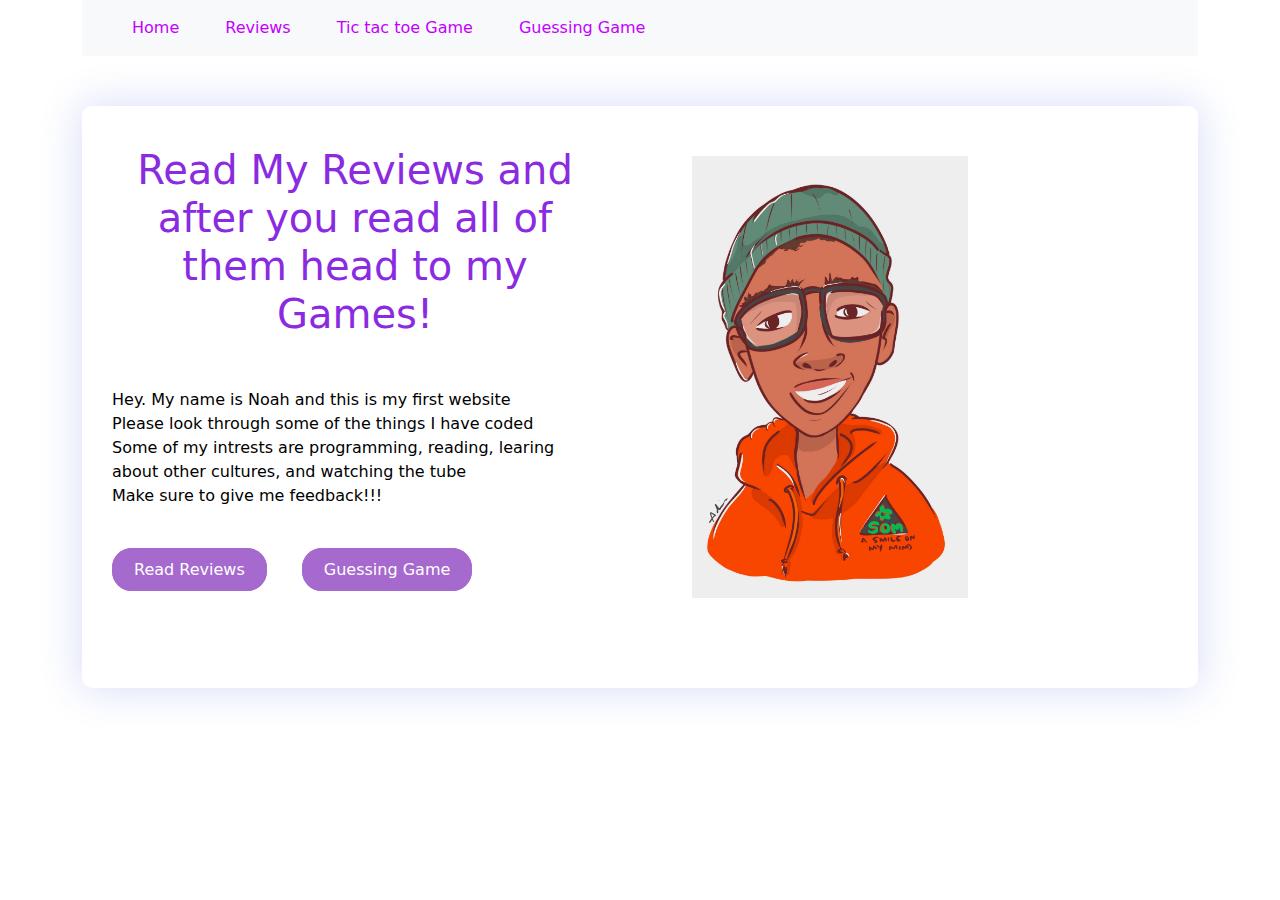
<file: Bootstrap/index.html>
<!DOCTYPE html>
<html lang="en">
<head>
    <meta charset="UTF-8">
    <meta http-equiv="X-UA-Compatible" content="IE=edge">
    <meta name="viewport" content="width=device-width, initial-scale=1.0">
    <title>My first Website</title>
    <link rel="stylesheet" href="style.css">
    <link rel="stylesheet" 
    href="https://cdn.jsdelivr.net/npm/bootstrap@5.2.3/dist/css/bootstrap.min.css">

    <script src="https://cdn.jsdelivr.net/npm/bootstrap@5.2.3/dist/js/bootstrap.bundle.min.js"></script>
</head>
<body>
<div class="container">
  <nav class="navbar navbar-expand-lg bg-light">
        <div class="container-fluid">
          <button class="navbar-toggler" type="button" data-bs-toggle="collapse" data-bs-target="#navbarNav" aria-controls="navbarNav" aria-expanded="false" aria-label="Toggle navigation">
            <img src="line.png">
          </button>
          <div class="collapse navbar-collapse" id="navbarNav">
            <ul class="navbar-nav ml-auto text-right">
              <li class="nav-item">
                <a class="nav-link " aria-current="page" href="index.html">Home</a>
              </li>
              <li class="nav-item">
                <a class="nav-link" href="review.html">Reviews</a>
              </li>
              <li class="nav-item">
                <a class="nav-link" href="tic.html">Tic tac toe Game</a>
              </li>
              <li class="nav-item">
                <a class="nav-link" href="guessing.html">Guessing Game</a>
              </li>
            </ul>
          </div>
        </div>
      </nav>
</div>
<div class="container">
  <div class="wrapper">
    <div class="row">
      <div class="col-md-6">
        <div class="feature-box">
          <h1> Read My Reviews and after you read all of them head to my Games!</h1>
          <p>Hey. My name is Noah and this is my first website<br> 
             Please look through some of the things I have coded<br> Some of my intrests are
             programming, reading, learing about other cultures, and watching the tube <br> Make sure to give me feedback!!!  
          </p>
          <a href="review.html" class="btn-One">Read Reviews</a>
          <a href="guessing.html" class="btn-Two">Guessing Game</a>
        </div>
      </div>
      <div class="col-md-4">
        <img src="newthing.jpeg" class="feature-img">
      </div>
    </div>     
    </div> 
</div>
</body>
</html>
</file>
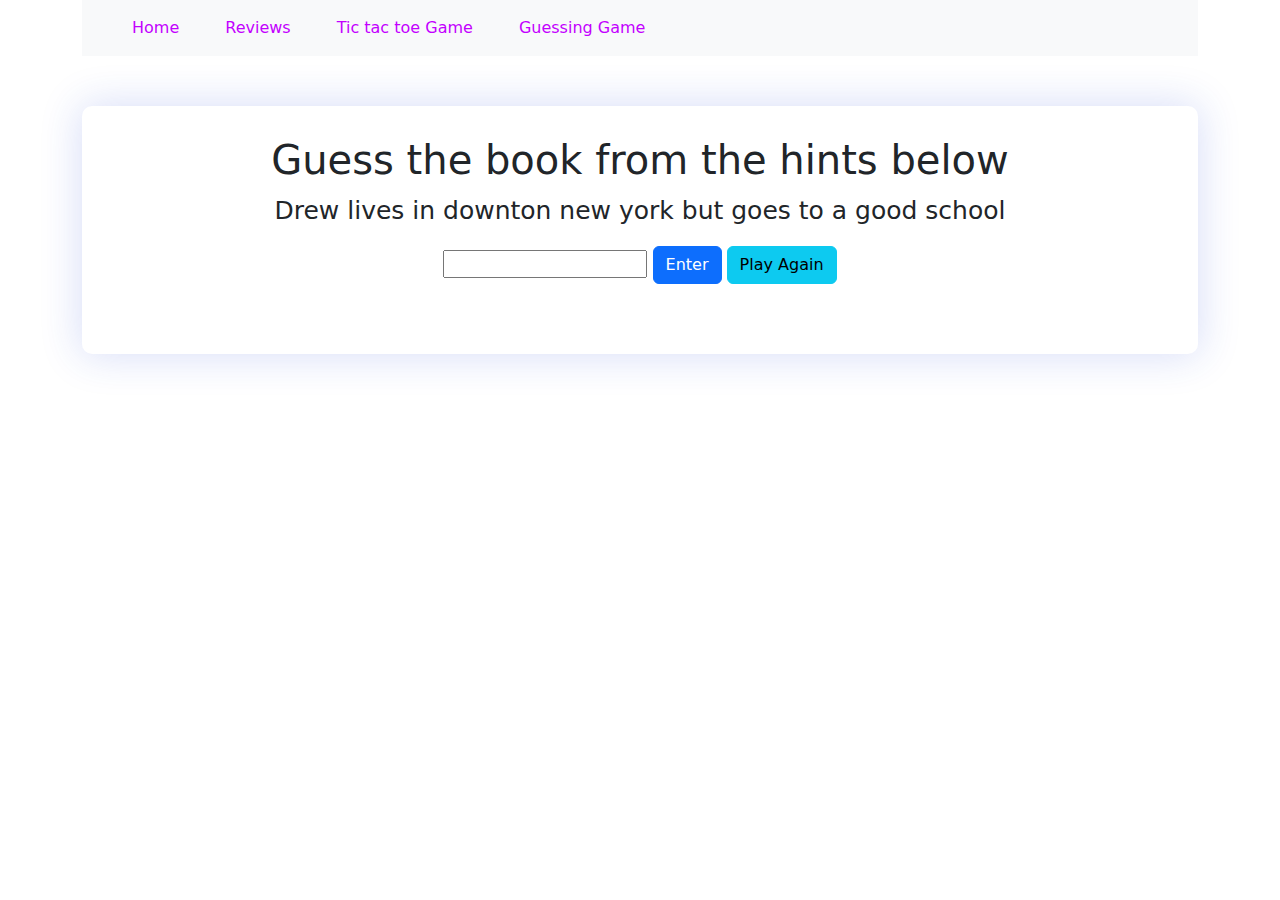
<file: Bootstrap/guessing.html>
<!DOCTYPE html>
<html lang="en">
<head>
    <meta charset="UTF-8">
    <meta http-equiv="X-UA-Compatible" content="IE=edge">
    <meta name="viewport" content="width=device-width, initial-scale=1.0">
    <title>My first Website</title>
    <link rel="stylesheet" href="style.css">
    <link rel="stylesheet" 
    href="https://cdn.jsdelivr.net/npm/bootstrap@5.2.3/dist/css/bootstrap.min.css">

    <script src="https://cdn.jsdelivr.net/npm/bootstrap@5.2.3/dist/js/bootstrap.bundle.min.js"></script>
</head>
<body onload="myFunction()">
<div class="container">
  <nav class="navbar navbar-expand-lg bg-light">
        <div class="container-fluid">

          <button class="navbar-toggler" type="button" data-bs-toggle="collapse" data-bs-target="#navbarNav" aria-controls="navbarNav" aria-expanded="false" aria-label="Toggle navigation">
            <img src="line.png">
          </button>
          <div class="collapse navbar-collapse" id="navbarNav">
            <ul class="navbar-nav ml-auto text-right">
              <li class="nav-item">
                <a class="nav-link " aria-current="page" href="index.html">Home</a>
              </li>
              <li class="nav-item">
                <a class="nav-link" href="review.html">Reviews</a>
              </li>
              <li class="nav-item">
                <a class="nav-link" href="tic.html">Tic tac toe Game</a>
              </li>
              <li class="nav-item">
                <a class="nav-link" href="guessing.html">Guessing Game</a>
              </li>
            </ul>
          </div>
        </div>
      </nav>
</div>
<div class="container">
  <div class="wrapper">
    <div class="row">
      <div class="col-md-12 ">
        <div class="gameboard" id="container">
            <h1>Guess the book from the hints below</h1> 
          <p class="hints" id="outputText"></p>
            <input id="userInput">
            <button class="btn btn-primary" id="enterButton">Enter</button>
            <button class="btn btn-info" id="againButton">Play Again</button>
        </div>
      </div>
    </div>     
    </div> 
</div>
<script>

//Buttons and Output Text above
let enterButton =  document.getElementById("enterButton");
let againButton =  document.getElementById("againButton");
let output =  document.getElementById("outputText");



//Arrays of Books and Hints

let books = ["the new kid", "big nate", "96 miles", "spy academy", "zap", "my life as a meme",
"the outsiders", "class act"];
let hints =["He starts at a new privite school", "He get in troubles with his teachers", 
"Two Brothers Travel the dessert", "They travel to the Panama Canel to catch the vilian", 
"The grandpa is secretly the one who caused the outage", "Daniel goes to malibu and there is a big fire",
"Ponyboy gets in trouble and escapes to Windrixville", "Drew lives in downton new york but goes to a good school"];

var index = Math.floor(Math.random()*books.length);
let counter = 0;
function myFunction(){
    output.innerHTML= hints[index]
}

function checkNumber(){
    var input = document.getElementById('userInput').value;
    let guess = input.toLowerCase()

if(guess == books[index]){
    output.innerHTML="You guessed right" +" it was "+ books[index]; 
    output.style.color="green";
}
    
else if(guess != books[index] && counter === 0){
    output.innerHTML="Try again!" + " " + hints[index];
    
}
else if(guess != books[index] && counter === 1){
    output.innerHTML="Last try!" + " " + hints[index];
   
}
else if(guess != books[index] && counter === 2){
    output.innerHTML="You're done, it was:" + " " + books[index];
}
if(!isNaN(input)){
    output.innerHTML="That's not a title!!!!😡😡😡😡😡😡"
}  
counter++;
console.log(counter)
}
enterButton.addEventListener('click', checkNumber)
againButton.addEventListener('click', function(){
 location.reload();

});

</script>
</body>
</html>
</file>
<file: Bootstrap/style.css>
*{
    margin:0;
    padding:0;
}

.navbar-toggler {
    outline: none !important;
    padding: 0 !important;
}
.nav-link{
color: #c300ff !important;
font-weight: 600;
margin-left: 30px;
}

.navbar-toggler img {
    width: 35px;
}
.wrapper{
    margin: 50px auto;
    border-radius: 10px;
    padding-top: 10px;
    padding-bottom: 50px;
    box-shadow: 0 0 40px 2px rgba(37, 73, 214, 0.18);
}
.feature-box{
    padding: 30px;
}
.feature-box h1{

    color: blueviolet;
}
.feature-box p{
    margin:50px auto;
    color: black;
}
.feature-box a{
    text-decoration: none !important;
    background: #a669ce;
    border-radius:20px ;
    padding: 10px 20px;
    margin-right: 30px;
    border: 2px solid #a669ce !important;
    color: white;
}

.hints{
    font-size: 25px;
}
.gameboard{
    padding: 20px 40px;
    text-align: center;
   
}

.btn-One:hover{
    background:black !important;
    color:#fff !important;

}
.btn-Two:hover{
    background:black !important;
    color:#fff !important;
  
}

.feature-img{
    
     width:100%;
     padding: 40px;
}

@media only screen and (max-width:990px)
{
    .feature-box a
    {
        padding: 5px 8px;
        margin-right: 10px;
    }

}



section{
    display: grid;
    place-items: center;
    height: 100vh;
}
.section-header{
    position: relative;
    text-align: center;
    font-weight: 900;
    padding-bottom: 25px;
    color: #fff;
}
.section-header::after{
    content: "";
    height: 3px;
    width: 200px;
    position: absolute;
    bottom: 0;
    left: calc(50% - 100px);
}

.section-header span{
    display: block;
    font-size: 15px;
    font-weight: 300;
}
.testimonials{
    max-width: 1000px;
    padding: 0 15px 50px;
    margin: 0 auto 80px auto;
}
.single-item{
    background: #fff;
    color: #111;
    padding: 15px;
    margin: 50px 15px ;
}
body{
    background-color: blueviolet;
    font-family: montserrat;
}
.profile{
    margin-bottom: 30px;
    text-align: center;
}
.img-area{
    margin: 0 15px 15px 15px;
}
.img-area img{
    height: 200px;
    width: 200px;
    border-radius: 50%;
    border: 7px solid blueviolet;
}

.content p span{
    font-size: 48px;
    margin-right: 20px;
    color: blueviolet;
}
.socials i {
    margin-right: 25px;
}
.bio h4{
    font-family: berkshire swash;
}
.carousel-control-next-icon,
.carousel-control-prev-icon{
background-color: blueviolet !important;
}
/* Tic tac toe game */
*, *::after, *::before{
    box-sizing: border-box;
    }
    
    :root {
        --cell-size: 100px;
        --mark-size: calc(var(--cell-size) * .9)  
    }
    
    body{
        margin:0;
    }
    
    .board{
        width: 100vw;
        height: 100vh;
        display: grid;
        justify-content: center;
        align-content: center;
        justify-content: center;
        align-items: center;
        grid-template-columns: repeat(3, auto);
    
    }
    
    .cell{
        width: var(--cell-size);
        height: var(--cell-size);
        border: 2px solid rgb(0, 216, 244);
        display: flex;
        justify-content: center;
        align-items: center;
        position: relative;
        cursor: pointer;
    }
    
    .cell:first-child,
    .cell:nth-child(2),
    .cell:nth-child(3) {
        border-top:none;
    }
    
    .cell:nth-child(3n + 1){
        border-left:none;
    }
    .cell:nth-child(3n + 3){
        border-right:none;
    }
    .cell:last-child,
    .cell:nth-child(8),
    .cell:nth-child(7) {
        border-bottom:none;
    }
    
    .cell.x,
    .cell.circle{
        cursor: not-allowed;
    }
    
    .cell.x::before,
    .cell.x::after,
    .cell.cell.circle::before{
        background-color: black;
    }
    
    
    
    .board.x .cell:not(.x):not(.circle):hover::before,
    .board.x .cell:not(.x):not(.circle):hover::after,
    .board.circle .cell:not(.x):not(.circle):hover::before
    {
        background-color: lightgray;
    }
    
    
    /* not() makes it so it does not make an X appear on the O when choosing */
    .cell.x::before,
    .cell.x::after,
    .board.x .cell:not(.circle):not(.x):hover:before,
    .board.x .cell:not(.circle):not(.x):hover::after{
        content: '';
        position: absolute;
        width: calc(var(--mark-size) * .15);
        height: var(--mark-size);
    }
    .cell.x::before, 
    .board.x .cell:not(.circle):not(.x):hover::before{
        transform: rotate(45deg) ;
    }
     
    .cell.x::after, 
    .board.x .cell:not(.circle):not(.x):hover::after{
        transform: rotate(-45deg);
    }
    
    .cell.circle::before,
    .cell.circle::after,
    .board.circle .cell:not(.x):not(.circle):hover::before,
    .board.circle .cell:not(.x):not(.circle):hover::after{
        content: '';
        position: absolute;
       border-radius: 50%;
     
    }
    
    .cell.circle::before,
    .board.circle .cell:not(.x):not(.circle):hover::before{
        width: var(--mark-size);
        height: var(--mark-size);
    }
    
    .cell.circle::after,
    .board.circle .cell:not(.x):not(.circle):hover::after{
        width: calc(var(--mark-size)* .7);
        height: calc(var(--mark-size)* .7);
        background-color: #fff;
    }
    h1{
        text-align: center;
    }
    .winning-message{
        display: none;
        position: fixed;
        top: 0;
        left: 0;
        right: 0;
        bottom: 0;
        background-color: rgba(0, 0, 0, .9);
        justify-content: center;
        align-items: center;
        color: white;
        font-size: 5rem;
        flex-direction: column;
    }
    .winning-message.show{
        display: flex;
    }
    
    
    .winning-message button{
        font-size:  3rem;
        background-color: #fff;
        border: 1px solid black;
        pad: 1em;
        cursor: pointer;
    }
    
    .winning-message button:hover{
        background-color: black;
        color:  white;
        border: white;
    }
</file>
